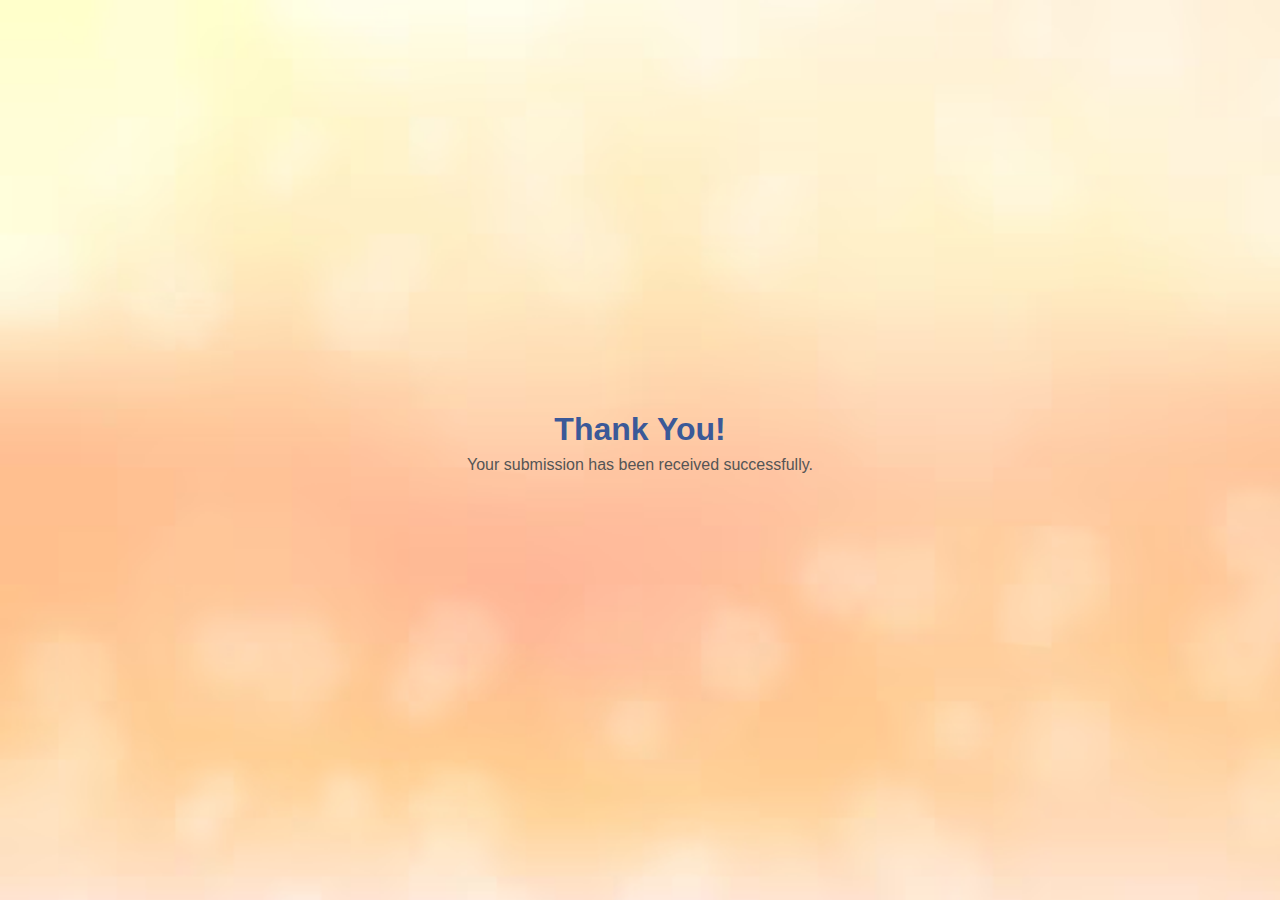
<file: thank-you.html>
<!DOCTYPE html>
<html lang="en">
<head>
  <meta charset="UTF-8" />
  <meta name="viewport" content="width=device-width, initial-scale=1.0" />
  <title>Thank You</title>
  <link rel="stylesheet" href="thank-you.css" />
</head>
<body>
  <div class="thankyou-container">
    <div class="thankyou-card">
      <h1>Thank You!</h1>
      <p>Your submission has been received successfully.</p>
    </div>
  </div>
</body>
</html>
</file>
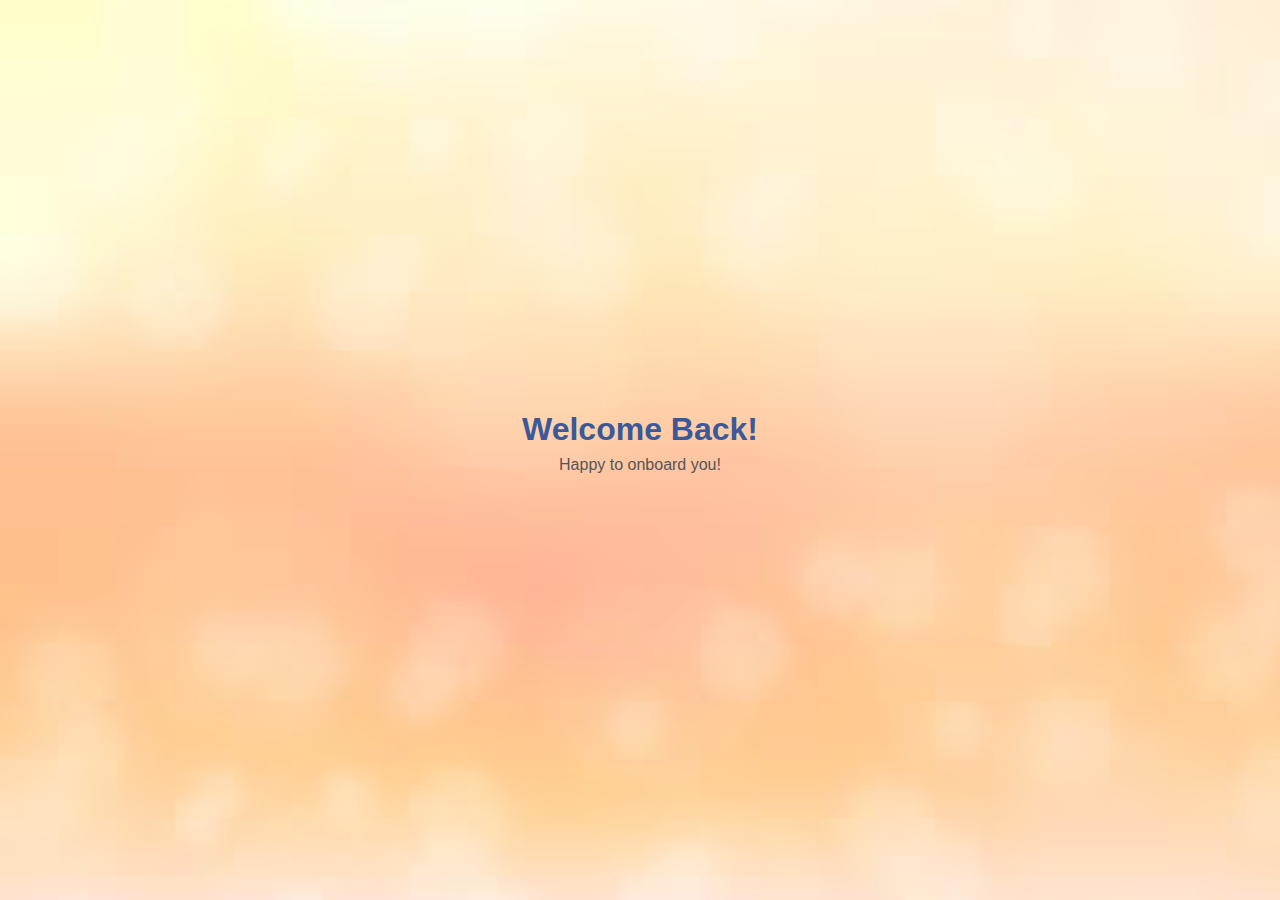
<file: welcome-back.html>
<!DOCTYPE html>
<html lang="en">
<head>
  <meta charset="UTF-8" />
  <title>Welcome Back</title>
  <link rel="stylesheet" href="thank-you.css" />
</head>
<body>
  <div class="thankyou-container">
    <div class="thankyou-card">
      <h1>Welcome Back!</h1>
      <p>Happy to onboard you!</p>
    </div>
  </div>
</body>
</html>
</file>
<file: thank-you.css>
* {
  margin: 0;
  padding: 0;
  box-sizing: border-box;
}

body {
  height: 100vh;
  font-family: "Poppins", sans-serif;
  display: flex;
  justify-content: center;
  align-items: center;
  background: url(./assets/peach-background.png);
  background-repeat: no-repeat;
  background-size: cover;
}

.thankyou-container {
  text-align: center;
}

.thankyou-card {
  padding: 24px 32px;
  border-radius: 16px;
}

.thankyou-card h1 {
  color: #3b5998;
  margin-bottom: 8px;
}

.thankyou-card p {
  color: #555;
  margin-bottom: 16px;
}
</file>
